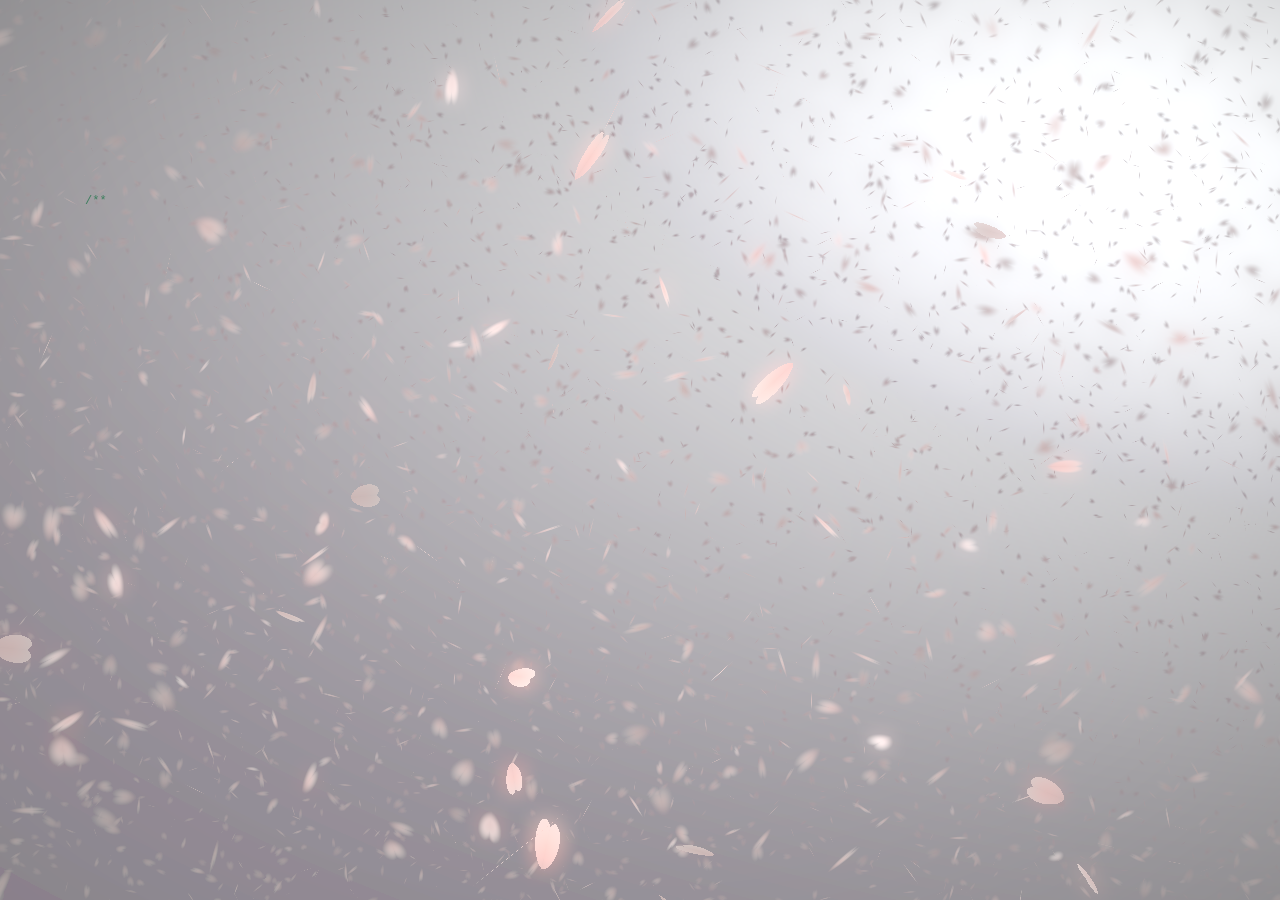
<file: index.html>
<!DOCTYPE html PUBLIC "-//W3C//DTD XHTML 1.0 Transitional//EN" "http://www.w3.org/TR/xhtml1/DTD/xhtml1-transitional.dtd">
<html xmlns="http://www.w3.org/1999/xhtml">
<head>
<meta http-equiv="Content-Type" content="text/html; charset=utf-8" />
<title>٩(๑❛ᴗ❛๑)۶</title>

<style type="text/css">
body { padding:0; margin:0; overflow:hidden; height: 100%; position: relative; } #sakura { padding:0; margin:0; position: absolute; top: 0; left: 0}
</style>

<link href="css/default.css" type="text/css" rel="stylesheet">
<script type="text/javascript" src="js/jquery.js"></script>
<script type="text/javascript" src="js/garden.js"></script>
<script type="text/javascript" src="js/functions.js"></script>

</head>

<body>
	<b class="b"></b>
<canvas id="sakura"></canvas>
<div id="mainDiv">
	<div id="content">
		<div id="code">
			<span class="comments">/**</span><br />
			<span class="space"/><span class="comments">start from *2015—08-20*,</span><br />
			<span class="space"/><span class="comments">end  of *12015-08-20*.</span><br />
			<span class="space"/><span class="comments">*/</span><br />
			Boy name = <span class="keyword">Mr</span> 吴<br />
			Girl name = <span class="keyword">Mrs</span> 黄<br />
			<span class="comments">// Fall in love river.</span><br />
			The boy love the girl;<br />
			<span class="comments">// They love each other.</span><br />
			The girl loved the boy;<br />
			<span class="comments">// AS time goes on.</span><br />
			The boy can not be separated the girl;<br />
			<span class="comments">// At the same time.</span><br />
			The girl can not be separated the boy;<br />
			<span class="comments">// Both wind and snow all over the sky.</span><br />
			<span class="comments">// Whether on foot or 5 kilometers.</span><br />
			<span class="keyword">The boy</span> very <span class="keyword">happy</span><br />
			<span class="keyword">The girl</span> is also very <span class="keyword">happy</span>;<br />
			<span class="placeholder"/><span class="comments">// Whether it is right now</span><br />
			<span class="placeholder"/><span class="comments">// Still in the distant future.</span><br />
			<span class="placeholder"/>The boy has but one dream:<br />
			<span class="comments">// The boy wants the girl could well have been happy.</span><br />
			<br>
			<br>
			I want to say:<br />
			Baby, I love you forever,<br />
			If our love have to set a time limit,<br />
			I wish it would be ten thousands years!!<br />
			<br>
			<br>
			<br>
			--------辉!<br />
		</div>
		<div id="loveHeart">
			<canvas id="garden"></canvas>
			<div id="words">
				<div id="messages">
					亲爱的，这是我们相爱在一起的时光，<br>
					&nbsp;&nbsp;&nbsp;&nbsp;&nbsp;&nbsp;&nbsp;&nbsp;&nbsp;&nbsp;&nbsp;&nbsp;每时每刻每分每秒都是我爱你的心跳！
					<div id="elapseClock"></div>
				</div>
				<div id="loveu">
					爱你直到永永远远。<br/>
					<div class="signature">- 吴家辉</div>
				</div>
			</div>
		</div>
	</div>
</div>
<script>  
function JumpToURL(){  
  location='show_img.html';  
}  
setTimeout('JumpToURL()',70000);  
</script>
<script type="text/javascript">
var offsetX = $("#loveHeart").width() / 2;
var offsetY = $("#loveHeart").height() / 2 - 55;
var together = new Date();
together.setFullYear(2014,08,01);
together.setHours(00);
together.setMinutes(0);
together.setSeconds(0);
together.setMilliseconds(0);

if (!document.createElement('canvas').getContext) {
	var msg = document.createElement("div");
	msg.id = "errorMsg";
	msg.innerHTML = "Your browser doesn't support HTML5!<br/>Recommend use Chrome 14+/IE 9+/Firefox 7+/Safari 4+"; 
	document.body.appendChild(msg);
	$("#code").css("display", "none")
	$("#copyright").css("position", "absolute");
	$("#copyright").css("bottom", "10px");
	document.execCommand("stop");
} else {
	setTimeout(function () {    //花圈出现时间
		startHeartAnimation();
	}, 10000);

	timeElapse(together);
	setInterval(function () {  //DHMI时间
		timeElapse(together);
	}, 500);

	adjustCodePosition();
	$("#code").typewriter();
}
</script>

<!-- sakura shader -->
<script type="text/javascript">
var offsetX = $("#loveHeart").width() / 2;
var offsetY = $("#loveHeart").height() / 2 - 55;
var together = new Date();
together.setFullYear(2014,08,01);
together.setHours(00);
together.setMinutes(0);
together.setSeconds(0);
together.setMilliseconds(0);

if (!document.createElement('canvas').getContext) {
var msg = document.createElement("div");
msg.id = "errorMsg";
msg.innerHTML = "Your browser doesn't support HTML5!<br/>Recommend use Chrome 14+/IE 9+/Firefox 7+/Safari 4+"; 
document.body.appendChild(msg);
$("#code").css("display", "none")
$("#copyright").css("position", "absolute");
$("#copyright").css("bottom", "10px");
document.execCommand("stop");
} else {
setTimeout(function () {    //花圈出现时间
startHeartAnimation();
}, 10000);

timeElapse(together);
setInterval(function () {  //DHMI时间
timeElapse(together);
}, 500);

adjustCodePosition();
$("#code").typewriter();
}
</script>
<script id="sakura_point_vsh" type="x-shader/x_vertex">
uniform mat4 uProjection;

	uniform mat4 uModelview;

	uniform vec3 uResolution;

	uniform vec3 uOffset;

	uniform vec3 uDOF; //x:focus distance, y:focus radius, z:max radius

	uniform vec3 uFade; //x:start distance, y:half distance, z:near fade start

	attribute vec3 aPosition;

	attribute vec3 aEuler;

	attribute vec2 aMisc; //x:size, y:fade

	varying vec3 pposition;

	varying float psize;

	varying float palpha;

	varying float pdist;

	//varying mat3 rotMat;

	varying vec3 normX;

	varying vec3 normY;

	varying vec3 normZ;

	varying vec3 normal;

	varying float diffuse;

	varying float specular;

	varying float rstop;

	varying float distancefade;

	void main(void) {

		// Projection is based on vertical angle

		vec4 pos = uModelview * vec4(aPosition + uOffset, 1.0);

		gl_Position = uProjection * pos;

		gl_PointSize = aMisc.x * uProjection[1][1] / -pos.z * uResolution.y * 0.5;

		pposition = pos.xyz;

		psize = aMisc.x;

		pdist = length(pos.xyz);

		palpha = smoothstep(0.0, 1.0, (pdist - 0.1) / uFade.z);

		vec3 elrsn = sin(aEuler);

		vec3 elrcs = cos(aEuler);

		mat3 rotx = mat3(

		1.0, 0.0, 0.0,

		0.0, elrcs.x, elrsn.x,

		0.0, -elrsn.x, elrcs.x

		);

		mat3 roty = mat3(

		elrcs.y, 0.0, -elrsn.y,

		0.0, 1.0, 0.0,

		elrsn.y, 0.0, elrcs.y

		);

		mat3 rotz = mat3(

		elrcs.z, elrsn.z, 0.0,

		-elrsn.z, elrcs.z, 0.0,

		0.0, 0.0, 1.0

		);

		mat3 rotmat = rotx * roty * rotz;

		normal = rotmat[2];

		mat3 trrotm = mat3(

		rotmat[0][0], rotmat[1][0], rotmat[2][0],

		rotmat[0][1], rotmat[1][1], rotmat[2][1],

		rotmat[0][2], rotmat[1][2], rotmat[2][2]

		);

		normX = trrotm[0];

		normY = trrotm[1];

		normZ = trrotm[2];

		const vec3 lit = vec3(0.6917144638660746, 0.6917144638660746, -0.20751433915982237);

		float tmpdfs = dot(lit, normal);

		if (tmpdfs < 0.0) {

			normal = -normal;

			tmpdfs = dot(lit, normal);

		}

		diffuse = 0.4 + tmpdfs;

		vec3 eyev = normalize( - pos.xyz);

		if (dot(eyev, normal) > 0.0) {

			vec3 hv = normalize(eyev + lit);

			specular = pow(max(dot(hv, normal), 0.0), 20.0);

		}

		else {

			specular = 0.0;

		}

		rstop = clamp((abs(pdist - uDOF.x) - uDOF.y) / uDOF.z, 0.0, 1.0);

		rstop = pow(rstop, 0.5);

		//-0.69315 = ln(0.5)

		distancefade = min(1.0, exp((uFade.x - pdist) * 0.69315 / uFade.y));

	}
</script>
<script id="sakura_point_fsh" type="x-shader/x_fragment">
#ifdef GL_ES

	//precision mediump float;

	precision highp float;

	#endif

	uniform vec3 uDOF; //x:focus distance, y:focus radius, z:max radius

	uniform vec3 uFade; //x:start distance, y:half distance, z:near fade start

	const vec3 fadeCol = vec3(0.08, 0.03, 0.06);

	varying vec3 pposition;

	varying float psize;

	varying float palpha;

	varying float pdist;

	//varying mat3 rotMat;

	varying vec3 normX;

	varying vec3 normY;

	varying vec3 normZ;

	varying vec3 normal;

	varying float diffuse;

	varying float specular;

	varying float rstop;

	varying float distancefade;

	float ellipse(vec2 p, vec2 o, vec2 r) {

		vec2 lp = (p - o) / r;

		return length(lp) - 1.0;

	}

	void main(void) {

		vec3 p = vec3(gl_PointCoord - vec2(0.5, 0.5), 0.0) * 2.0;

		vec3 d = vec3(0.0, 0.0, -1.0);

		float nd = normZ.z; //dot(-normZ, d);

		if (abs(nd) < 0.0001) discard;

		float np = dot(normZ, p);

		vec3 tp = p + d * np / nd;

		vec2 coord = vec2(dot(normX, tp), dot(normY, tp));

		//angle = 15 degree

		const float flwrsn = 0.258819045102521;

		const float flwrcs = 0.965925826289068;

		mat2 flwrm = mat2(flwrcs, -flwrsn, flwrsn, flwrcs);

		vec2 flwrp = vec2(abs(coord.x), coord.y) * flwrm;

		float r;

		if (flwrp.x < 0.0) {

			r = ellipse(flwrp, vec2(0.065, 0.024) * 0.5, vec2(0.36, 0.96) * 0.5);

		}

		else {

			r = ellipse(flwrp, vec2(0.065, 0.024) * 0.5, vec2(0.58, 0.96) * 0.5);

		}

		if (r > rstop) discard;

		vec3 col = mix(vec3(1.0, 0.8, 0.75), vec3(1.0, 0.9, 0.87), r);

		float grady = mix(0.0, 1.0, pow(coord.y * 0.5 + 0.5, 0.35));

		col *= vec3(1.0, grady, grady);

		col *= mix(0.8, 1.0, pow(abs(coord.x), 0.3));

		col = col * diffuse + specular;

		col = mix(fadeCol, col, distancefade);

		float alpha = (rstop > 0.001) ? (0.5 - r / (rstop * 2.0)) : 1.0;

		alpha = smoothstep(0.0, 1.0, alpha) * palpha;

		gl_FragColor = vec4(col * 0.5, alpha);

	}
</script>
<!-- effects -->
<script id="fx_common_vsh" type="x-shader/x_vertex">
uniform vec3 uResolution;

	attribute vec2 aPosition;

	varying vec2 texCoord;

	varying vec2 screenCoord;

	void main(void) {

		gl_Position = vec4(aPosition, 0.0, 1.0);

		texCoord = aPosition.xy * 0.5 + vec2(0.5, 0.5);

		screenCoord = aPosition.xy * vec2(uResolution.z, 1.0);

	}
</script>
<script id="bg_fsh" type="x-shader/x_fragment">
#ifdef GL_ES

	//precision mediump float;

	precision highp float;

	#endif

	uniform vec2 uTimes;

	varying vec2 texCoord;

	varying vec2 screenCoord;

	void main(void) {

		vec3 col;

		float c;

		vec2 tmpv = texCoord * vec2(0.8, 1.0) - vec2(0.95, 1.0);

		c = exp( - pow(length(tmpv) * 1.8, 2.0));

		col = mix(vec3(0.02, 0.0, 0.03), vec3(0.96, 0.98, 1.0) * 1.5, c);

		gl_FragColor = vec4(col * 0.5, 1.0);

	}
</script>
<script id="fx_brightbuf_fsh" type="x-shader/x_fragment">
#ifdef GL_ES

	//precision mediump float;

	precision highp float;

	#endif

	uniform sampler2D uSrc;

	uniform vec2 uDelta;

	varying vec2 texCoord;

	varying vec2 screenCoord;

	void main(void) {

		vec4 col = texture2D(uSrc, texCoord);

		gl_FragColor = vec4(col.rgb * 2.0 - vec3(0.5), 1.0);

	}
</script>
<script id="fx_dirblur_r4_fsh" type="x-shader/x_fragment">
#ifdef GL_ES

	//precision mediump float;

	precision highp float;

	#endif

	uniform sampler2D uSrc;

	uniform vec2 uDelta;

	uniform vec4 uBlurDir; //dir(x, y), stride(z, w)

	varying vec2 texCoord;

	varying vec2 screenCoord;

	void main(void) {

		vec4 col = texture2D(uSrc, texCoord);

		col = col + texture2D(uSrc, texCoord + uBlurDir.xy * uDelta);

		col = col + texture2D(uSrc, texCoord - uBlurDir.xy * uDelta);

		col = col + texture2D(uSrc, texCoord + (uBlurDir.xy + uBlurDir.zw) * uDelta);

		col = col + texture2D(uSrc, texCoord - (uBlurDir.xy + uBlurDir.zw) * uDelta);

		gl_FragColor = col / 5.0;

	}
</script>
<!-- effect fragment shader template -->
<script id="fx_common_fsh" type="x-shader/x_fragment">
#ifdef GL_ES

	//precision mediump float;

	precision highp float;

	#endif

	uniform sampler2D uSrc;

	uniform vec2 uDelta;

	varying vec2 texCoord;

	varying vec2 screenCoord;

	void main(void) {

		gl_FragColor = texture2D(uSrc, texCoord);

	}
</script>
<!-- post processing -->
<script id="pp_final_vsh" type="x-shader/x_vertex">
uniform vec3 uResolution;

	attribute vec2 aPosition;

	varying vec2 texCoord;

	varying vec2 screenCoord;

	void main(void) {

		gl_Position = vec4(aPosition, 0.0, 1.0);

		texCoord = aPosition.xy * 0.5 + vec2(0.5, 0.5);

		screenCoord = aPosition.xy * vec2(uResolution.z, 1.0);

	}

</script>
<script id="pp_final_fsh" type="x-shader/x_fragment">
#ifdef GL_ES

	//precision mediump float;

	precision highp float;

	#endif

	uniform sampler2D uSrc;

	uniform sampler2D uBloom;

	uniform vec2 uDelta;

	varying vec2 texCoord;

	varying vec2 screenCoord;

	void main(void) {

		vec4 srccol = texture2D(uSrc, texCoord) * 2.0;

		vec4 bloomcol = texture2D(uBloom, texCoord);

		vec4 col;

		col = srccol + bloomcol * (vec4(1.0) + srccol);

		col *= smoothstep(1.0, 0.0, pow(length((texCoord - vec2(0.5)) * 2.0), 1.2) * 0.5);

		col = pow(col, vec4(0.45454545454545)); //(1.0 / 2.2)

		gl_FragColor = vec4(col.rgb, 1.0);

		gl_FragColor.a = 1.0;

	}
</script>
</body>
<script>// Utilities

var Vector3 = {};

var Matrix44 = {};

Vector3.create = function(x, y, z) {

	return {
		'x': x,
		'y': y,
		'z': z
	};

};

Vector3.dot = function(v0, v1) {

	return v0.x * v1.x + v0.y * v1.y + v0.z * v1.z;

};

Vector3.cross = function(v, v0, v1) {

	v.x = v0.y * v1.z - v0.z * v1.y;

	v.y = v0.z * v1.x - v0.x * v1.z;

	v.z = v0.x * v1.y - v0.y * v1.x;

};

Vector3.normalize = function(v) {

	var l = v.x * v.x + v.y * v.y + v.z * v.z;

	if (l > 0.00001) {

		l = 1.0 / Math.sqrt(l);

		v.x *= l;

		v.y *= l;

		v.z *= l;

	}

};

Vector3.arrayForm = function(v) {

	if (v.array) {

		v.array[0] = v.x;

		v.array[1] = v.y;

		v.array[2] = v.z;

	}

	else {

		v.array = new Float32Array([v.x, v.y, v.z]);

	}

	return v.array;

};

Matrix44.createIdentity = function() {

	return new Float32Array([1.0, 0.0, 0.0, 0.0, 0.0, 1.0, 0.0, 0.0, 0.0, 0.0, 1.0, 0.0, 0.0, 0.0, 0.0, 1.0]);

};

Matrix44.loadProjection = function(m, aspect, vdeg, near, far) {

	var h = near * Math.tan(vdeg * Math.PI / 180.0 * 0.5) * 2.0;

	var w = h * aspect;

	m[0] = 2.0 * near / w;

	m[1] = 0.0;

	m[2] = 0.0;

	m[3] = 0.0;

	m[4] = 0.0;

	m[5] = 2.0 * near / h;

	m[6] = 0.0;

	m[7] = 0.0;

	m[8] = 0.0;

	m[9] = 0.0;

	m[10] = -(far + near) / (far - near);

	m[11] = -1.0;

	m[12] = 0.0;

	m[13] = 0.0;

	m[14] = -2.0 * far * near / (far - near);

	m[15] = 0.0;

};

Matrix44.loadLookAt = function(m, vpos, vlook, vup) {

	var frontv = Vector3.create(vpos.x - vlook.x, vpos.y - vlook.y, vpos.z - vlook.z);

	Vector3.normalize(frontv);

	var sidev = Vector3.create(1.0, 0.0, 0.0);

	Vector3.cross(sidev, vup, frontv);

	Vector3.normalize(sidev);

	var topv = Vector3.create(1.0, 0.0, 0.0);

	Vector3.cross(topv, frontv, sidev);

	Vector3.normalize(topv);

	m[0] = sidev.x;

	m[1] = topv.x;

	m[2] = frontv.x;

	m[3] = 0.0;

	m[4] = sidev.y;

	m[5] = topv.y;

	m[6] = frontv.y;

	m[7] = 0.0;

	m[8] = sidev.z;

	m[9] = topv.z;

	m[10] = frontv.z;

	m[11] = 0.0;

	m[12] = -(vpos.x * m[0] + vpos.y * m[4] + vpos.z * m[8]);

	m[13] = -(vpos.x * m[1] + vpos.y * m[5] + vpos.z * m[9]);

	m[14] = -(vpos.x * m[2] + vpos.y * m[6] + vpos.z * m[10]);

	m[15] = 1.0;

};

//

var timeInfo = {

	'start': 0,
	'prev': 0,
	// Date

	'delta': 0,
	'elapsed': 0 // Number(sec)

};

//

var gl;

var renderSpec = {

	'width': 0,

	'height': 0,

	'aspect': 1,

	'array': new Float32Array(3),

	'halfWidth': 0,

	'halfHeight': 0,

	'halfArray': new Float32Array(3)

	// and some render targets. see setViewport()

};

renderSpec.setSize = function(w, h) {

	renderSpec.width = w;

	renderSpec.height = h;

	renderSpec.aspect = renderSpec.width / renderSpec.height;

	renderSpec.array[0] = renderSpec.width;

	renderSpec.array[1] = renderSpec.height;

	renderSpec.array[2] = renderSpec.aspect;

	renderSpec.halfWidth = Math.floor(w / 2);

	renderSpec.halfHeight = Math.floor(h / 2);

	renderSpec.halfArray[0] = renderSpec.halfWidth;

	renderSpec.halfArray[1] = renderSpec.halfHeight;

	renderSpec.halfArray[2] = renderSpec.halfWidth / renderSpec.halfHeight;

};

function deleteRenderTarget(rt) {

	gl.deleteFramebuffer(rt.frameBuffer);

	gl.deleteRenderbuffer(rt.renderBuffer);

	gl.deleteTexture(rt.texture);

}

function createRenderTarget(w, h) {

	var ret = {

		'width': w,

		'height': h,

		'sizeArray': new Float32Array([w, h, w / h]),

		'dtxArray': new Float32Array([1.0 / w, 1.0 / h])

	};

	ret.frameBuffer = gl.createFramebuffer();

	ret.renderBuffer = gl.createRenderbuffer();

	ret.texture = gl.createTexture();

	gl.bindTexture(gl.TEXTURE_2D, ret.texture);

	gl.texImage2D(gl.TEXTURE_2D, 0, gl.RGBA, w, h, 0, gl.RGBA, gl.UNSIGNED_BYTE, null);

	gl.texParameteri(gl.TEXTURE_2D, gl.TEXTURE_WRAP_S, gl.CLAMP_TO_EDGE);

	gl.texParameteri(gl.TEXTURE_2D, gl.TEXTURE_WRAP_T, gl.CLAMP_TO_EDGE);

	gl.texParameteri(gl.TEXTURE_2D, gl.TEXTURE_MAG_FILTER, gl.LINEAR);

	gl.texParameteri(gl.TEXTURE_2D, gl.TEXTURE_MIN_FILTER, gl.LINEAR);

	gl.bindFramebuffer(gl.FRAMEBUFFER, ret.frameBuffer);

	gl.framebufferTexture2D(gl.FRAMEBUFFER, gl.COLOR_ATTACHMENT0, gl.TEXTURE_2D, ret.texture, 0);

	gl.bindRenderbuffer(gl.RENDERBUFFER, ret.renderBuffer);

	gl.renderbufferStorage(gl.RENDERBUFFER, gl.DEPTH_COMPONENT16, w, h);

	gl.framebufferRenderbuffer(gl.FRAMEBUFFER, gl.DEPTH_ATTACHMENT, gl.RENDERBUFFER, ret.renderBuffer);

	gl.bindTexture(gl.TEXTURE_2D, null);

	gl.bindRenderbuffer(gl.RENDERBUFFER, null);

	gl.bindFramebuffer(gl.FRAMEBUFFER, null);

	return ret;

}

function compileShader(shtype, shsrc) {

	var retsh = gl.createShader(shtype);

	gl.shaderSource(retsh, shsrc);

	gl.compileShader(retsh);

	if (!gl.getShaderParameter(retsh, gl.COMPILE_STATUS)) {

		var errlog = gl.getShaderInfoLog(retsh);

		gl.deleteShader(retsh);

		console.error(errlog);

		return null;

	}

	return retsh;

}

function createShader(vtxsrc, frgsrc, uniformlist, attrlist) {

	var vsh = compileShader(gl.VERTEX_SHADER, vtxsrc);

	var fsh = compileShader(gl.FRAGMENT_SHADER, frgsrc);

	if (vsh == null || fsh == null) {

		return null;

	}

	var prog = gl.createProgram();

	gl.attachShader(prog, vsh);

	gl.attachShader(prog, fsh);

	gl.deleteShader(vsh);

	gl.deleteShader(fsh);

	gl.linkProgram(prog);

	if (!gl.getProgramParameter(prog, gl.LINK_STATUS)) {

		var errlog = gl.getProgramInfoLog(prog);

		console.error(errlog);

		return null;

	}

	if (uniformlist) {

		prog.uniforms = {};

		for (var i = 0; i < uniformlist.length; i++) {

			prog.uniforms[uniformlist[i]] = gl.getUniformLocation(prog, uniformlist[i]);

		}

	}

	if (attrlist) {

		prog.attributes = {};

		for (var i = 0; i < attrlist.length; i++) {

			var attr = attrlist[i];

			prog.attributes[attr] = gl.getAttribLocation(prog, attr);

		}

	}

	return prog;

}

function useShader(prog) {

	gl.useProgram(prog);

	for (var attr in prog.attributes) {

		gl.enableVertexAttribArray(prog.attributes[attr]);;

	}

}

function unuseShader(prog) {

	for (var attr in prog.attributes) {

		gl.disableVertexAttribArray(prog.attributes[attr]);;

	}

	gl.useProgram(null);

}

/////

var projection = {

	'angle': 60,

	'nearfar': new Float32Array([0.1, 100.0]),

	'matrix': Matrix44.createIdentity()

};

var camera = {

	'position': Vector3.create(0, 0, 100),

	'lookat': Vector3.create(0, 0, 0),

	'up': Vector3.create(0, 1, 0),

	'dof': Vector3.create(10.0, 4.0, 8.0),

	'matrix': Matrix44.createIdentity()

};

var pointFlower = {};

var meshFlower = {};

var sceneStandBy = false;

var BlossomParticle = function() {

	this.velocity = new Array(3);

	this.rotation = new Array(3);

	this.position = new Array(3);

	this.euler = new Array(3);

	this.size = 1.0;

	this.alpha = 1.0;

	this.zkey = 0.0;

};

BlossomParticle.prototype.setVelocity = function(vx, vy, vz) {

	this.velocity[0] = vx;

	this.velocity[1] = vy;

	this.velocity[2] = vz;

};

BlossomParticle.prototype.setRotation = function(rx, ry, rz) {

	this.rotation[0] = rx;

	this.rotation[1] = ry;

	this.rotation[2] = rz;

};

BlossomParticle.prototype.setPosition = function(nx, ny, nz) {

	this.position[0] = nx;

	this.position[1] = ny;

	this.position[2] = nz;

};

BlossomParticle.prototype.setEulerAngles = function(rx, ry, rz) {

	this.euler[0] = rx;

	this.euler[1] = ry;

	this.euler[2] = rz;

};

BlossomParticle.prototype.setSize = function(s) {

	this.size = s;

};

BlossomParticle.prototype.update = function(dt, et) {

	this.position[0] += this.velocity[0] * dt;

	this.position[1] += this.velocity[1] * dt;

	this.position[2] += this.velocity[2] * dt;

	this.euler[0] += this.rotation[0] * dt;

	this.euler[1] += this.rotation[1] * dt;

	this.euler[2] += this.rotation[2] * dt;

};

function createPointFlowers() {

	// get point sizes

	var prm = gl.getParameter(gl.ALIASED_POINT_SIZE_RANGE);

	renderSpec.pointSize = {
		'min': prm[0],
		'max': prm[1]
	};

	var vtxsrc = document.getElementById("sakura_point_vsh").textContent;

	var frgsrc = document.getElementById("sakura_point_fsh").textContent;

	pointFlower.program = createShader(

	vtxsrc, frgsrc,

	['uProjection', 'uModelview', 'uResolution', 'uOffset', 'uDOF', 'uFade'],

	['aPosition', 'aEuler', 'aMisc']

	);

	useShader(pointFlower.program);

	pointFlower.offset = new Float32Array([0.0, 0.0, 0.0]);

	pointFlower.fader = Vector3.create(0.0, 10.0, 0.0);

	// paramerters: velocity[3], rotate[3]

	pointFlower.numFlowers = 1600;

	pointFlower.particles = new Array(pointFlower.numFlowers);

	// vertex attributes {position[3], euler_xyz[3], size[1]}

	pointFlower.dataArray = new Float32Array(pointFlower.numFlowers * (3 + 3 + 2));

	pointFlower.positionArrayOffset = 0;

	pointFlower.eulerArrayOffset = pointFlower.numFlowers * 3;

	pointFlower.miscArrayOffset = pointFlower.numFlowers * 6;

	pointFlower.buffer = gl.createBuffer();

	gl.bindBuffer(gl.ARRAY_BUFFER, pointFlower.buffer);

	gl.bufferData(gl.ARRAY_BUFFER, pointFlower.dataArray, gl.DYNAMIC_DRAW);

	gl.bindBuffer(gl.ARRAY_BUFFER, null);

	unuseShader(pointFlower.program);

	for (var i = 0; i < pointFlower.numFlowers; i++) {

		pointFlower.particles[i] = new BlossomParticle();

	}

}

function initPointFlowers() {

	//area

	pointFlower.area = Vector3.create(20.0, 20.0, 20.0);

	pointFlower.area.x = pointFlower.area.y * renderSpec.aspect;

	pointFlower.fader.x = 10.0; //env fade start

	pointFlower.fader.y = pointFlower.area.z; //env fade half

	pointFlower.fader.z = 0.1; //near fade start

	//particles

	var PI2 = Math.PI * 2.0;

	var tmpv3 = Vector3.create(0, 0, 0);

	var tmpv = 0;

	var symmetryrand = function() {
		return (Math.random() * 2.0 - 1.0);
	};

	for (var i = 0; i < pointFlower.numFlowers; i++) {

		var tmpprtcl = pointFlower.particles[i];

		//velocity

		tmpv3.x = symmetryrand() * 0.3 + 0.8;

		tmpv3.y = symmetryrand() * 0.2 - 1.0;

		tmpv3.z = symmetryrand() * 0.3 + 0.5;

		Vector3.normalize(tmpv3);

		tmpv = 2.0 + Math.random() * 1.0;

		tmpprtcl.setVelocity(tmpv3.x * tmpv, tmpv3.y * tmpv, tmpv3.z * tmpv);

		//rotation

		tmpprtcl.setRotation(

		symmetryrand() * PI2 * 0.5,

		symmetryrand() * PI2 * 0.5,

		symmetryrand() * PI2 * 0.5

		);

		//position

		tmpprtcl.setPosition(

		symmetryrand() * pointFlower.area.x,

		symmetryrand() * pointFlower.area.y,

		symmetryrand() * pointFlower.area.z

		);

		//euler

		tmpprtcl.setEulerAngles(

		Math.random() * Math.PI * 2.0,

		Math.random() * Math.PI * 2.0,

		Math.random() * Math.PI * 2.0

		);

		//size

		tmpprtcl.setSize(0.9 + Math.random() * 0.1);

	}

}

function renderPointFlowers() {

	//update

	var PI2 = Math.PI * 2.0;

	var limit = [pointFlower.area.x, pointFlower.area.y, pointFlower.area.z];

	var repeatPos = function(prt, cmp, limit) {

		if (Math.abs(prt.position[cmp]) - prt.size * 0.5 > limit) {

			//out of area

			if (prt.position[cmp] > 0) {

				prt.position[cmp] -= limit * 2.0;

			}

			else {

				prt.position[cmp] += limit * 2.0;

			}

		}

	};

	var repeatEuler = function(prt, cmp) {

		prt.euler[cmp] = prt.euler[cmp] % PI2;

		if (prt.euler[cmp] < 0.0) {

			prt.euler[cmp] += PI2;

		}

	};

	for (var i = 0; i < pointFlower.numFlowers; i++) {

		var prtcl = pointFlower.particles[i];

		prtcl.update(timeInfo.delta, timeInfo.elapsed);

		repeatPos(prtcl, 0, pointFlower.area.x);

		repeatPos(prtcl, 1, pointFlower.area.y);

		repeatPos(prtcl, 2, pointFlower.area.z);

		repeatEuler(prtcl, 0);

		repeatEuler(prtcl, 1);

		repeatEuler(prtcl, 2);

		prtcl.alpha = 1.0; //(pointFlower.area.z - prtcl.position[2]) * 0.5;

		prtcl.zkey = (camera.matrix[2] * prtcl.position[0]

		+ camera.matrix[6] * prtcl.position[1]

		+ camera.matrix[10] * prtcl.position[2]

		+ camera.matrix[14]);

	}

	// sort

	pointFlower.particles.sort(function(p0, p1) {
		return p0.zkey - p1.zkey;
	});

	// update data

	var ipos = pointFlower.positionArrayOffset;

	var ieuler = pointFlower.eulerArrayOffset;

	var imisc = pointFlower.miscArrayOffset;

	for (var i = 0; i < pointFlower.numFlowers; i++) {

		var prtcl = pointFlower.particles[i];

		pointFlower.dataArray[ipos] = prtcl.position[0];

		pointFlower.dataArray[ipos + 1] = prtcl.position[1];

		pointFlower.dataArray[ipos + 2] = prtcl.position[2];

		ipos += 3;

		pointFlower.dataArray[ieuler] = prtcl.euler[0];

		pointFlower.dataArray[ieuler + 1] = prtcl.euler[1];

		pointFlower.dataArray[ieuler + 2] = prtcl.euler[2];

		ieuler += 3;

		pointFlower.dataArray[imisc] = prtcl.size;

		pointFlower.dataArray[imisc + 1] = prtcl.alpha;

		imisc += 2;

	}

	//draw

	gl.enable(gl.BLEND);

	//gl.disable(gl.DEPTH_TEST);

	gl.blendFunc(gl.SRC_ALPHA, gl.ONE_MINUS_SRC_ALPHA);

	var prog = pointFlower.program;

	useShader(prog);

	gl.uniformMatrix4fv(prog.uniforms.uProjection, false, projection.matrix);

	gl.uniformMatrix4fv(prog.uniforms.uModelview, false, camera.matrix);

	gl.uniform3fv(prog.uniforms.uResolution, renderSpec.array);

	gl.uniform3fv(prog.uniforms.uDOF, Vector3.arrayForm(camera.dof));

	gl.uniform3fv(prog.uniforms.uFade, Vector3.arrayForm(pointFlower.fader));

	gl.bindBuffer(gl.ARRAY_BUFFER, pointFlower.buffer);

	gl.bufferData(gl.ARRAY_BUFFER, pointFlower.dataArray, gl.DYNAMIC_DRAW);

	gl.vertexAttribPointer(prog.attributes.aPosition, 3, gl.FLOAT, false, 0, pointFlower.positionArrayOffset * Float32Array.BYTES_PER_ELEMENT);

	gl.vertexAttribPointer(prog.attributes.aEuler, 3, gl.FLOAT, false, 0, pointFlower.eulerArrayOffset * Float32Array.BYTES_PER_ELEMENT);

	gl.vertexAttribPointer(prog.attributes.aMisc, 2, gl.FLOAT, false, 0, pointFlower.miscArrayOffset * Float32Array.BYTES_PER_ELEMENT);

	// doubler

	for (var i = 1; i < 2; i++) {

		var zpos = i * -2.0;

		pointFlower.offset[0] = pointFlower.area.x * -1.0;

		pointFlower.offset[1] = pointFlower.area.y * -1.0;

		pointFlower.offset[2] = pointFlower.area.z * zpos;

		gl.uniform3fv(prog.uniforms.uOffset, pointFlower.offset);

		gl.drawArrays(gl.POINT, 0, pointFlower.numFlowers);

		pointFlower.offset[0] = pointFlower.area.x * -1.0;

		pointFlower.offset[1] = pointFlower.area.y * 1.0;

		pointFlower.offset[2] = pointFlower.area.z * zpos;

		gl.uniform3fv(prog.uniforms.uOffset, pointFlower.offset);

		gl.drawArrays(gl.POINT, 0, pointFlower.numFlowers);

		pointFlower.offset[0] = pointFlower.area.x * 1.0;

		pointFlower.offset[1] = pointFlower.area.y * -1.0;

		pointFlower.offset[2] = pointFlower.area.z * zpos;

		gl.uniform3fv(prog.uniforms.uOffset, pointFlower.offset);

		gl.drawArrays(gl.POINT, 0, pointFlower.numFlowers);

		pointFlower.offset[0] = pointFlower.area.x * 1.0;

		pointFlower.offset[1] = pointFlower.area.y * 1.0;

		pointFlower.offset[2] = pointFlower.area.z * zpos;

		gl.uniform3fv(prog.uniforms.uOffset, pointFlower.offset);

		gl.drawArrays(gl.POINT, 0, pointFlower.numFlowers);

	}

	//main

	pointFlower.offset[0] = 0.0;

	pointFlower.offset[1] = 0.0;

	pointFlower.offset[2] = 0.0;

	gl.uniform3fv(prog.uniforms.uOffset, pointFlower.offset);

	gl.drawArrays(gl.POINT, 0, pointFlower.numFlowers);

	gl.bindBuffer(gl.ARRAY_BUFFER, null);

	unuseShader(prog);

	gl.enable(gl.DEPTH_TEST);

	gl.disable(gl.BLEND);

}

// effects

//common util

function createEffectProgram(vtxsrc, frgsrc, exunifs, exattrs) {

	var ret = {};

	var unifs = ['uResolution', 'uSrc', 'uDelta'];

	if (exunifs) {

		unifs = unifs.concat(exunifs);

	}

	var attrs = ['aPosition'];

	if (exattrs) {

		attrs = attrs.concat(exattrs);

	}

	ret.program = createShader(vtxsrc, frgsrc, unifs, attrs);

	useShader(ret.program);

	ret.dataArray = new Float32Array([

	- 1.0, -1.0,

	1.0, -1.0,

	-1.0, 1.0,

	1.0, 1.0

	]);

	ret.buffer = gl.createBuffer();

	gl.bindBuffer(gl.ARRAY_BUFFER, ret.buffer);

	gl.bufferData(gl.ARRAY_BUFFER, ret.dataArray, gl.STATIC_DRAW);

	gl.bindBuffer(gl.ARRAY_BUFFER, null);

	unuseShader(ret.program);

	return ret;

}

// basic usage

// useEffect(prog, srctex({'texture':texid, 'dtxArray':(f32)[dtx, dty]})); //basic initialize

// gl.uniform**(...); //additional uniforms

// drawEffect()

// unuseEffect(prog)

// TEXTURE0 makes src

function useEffect(fxobj, srctex) {

	var prog = fxobj.program;

	useShader(prog);

	gl.uniform3fv(prog.uniforms.uResolution, renderSpec.array);

	if (srctex != null) {

		gl.uniform2fv(prog.uniforms.uDelta, srctex.dtxArray);

		gl.uniform1i(prog.uniforms.uSrc, 0);

		gl.activeTexture(gl.TEXTURE0);

		gl.bindTexture(gl.TEXTURE_2D, srctex.texture);

	}

}

function drawEffect(fxobj) {

	gl.bindBuffer(gl.ARRAY_BUFFER, fxobj.buffer);

	gl.vertexAttribPointer(fxobj.program.attributes.aPosition, 2, gl.FLOAT, false, 0, 0);

	gl.drawArrays(gl.TRIANGLE_STRIP, 0, 4);

}

function unuseEffect(fxobj) {

	unuseShader(fxobj.program);

}

var effectLib = {};

function createEffectLib() {

	var vtxsrc, frgsrc;

	//common

	var cmnvtxsrc = document.getElementById("fx_common_vsh").textContent;

	//background

	frgsrc = document.getElementById("bg_fsh").textContent;

	effectLib.sceneBg = createEffectProgram(cmnvtxsrc, frgsrc, ['uTimes'], null);

	// make brightpixels buffer

	frgsrc = document.getElementById("fx_brightbuf_fsh").textContent;

	effectLib.mkBrightBuf = createEffectProgram(cmnvtxsrc, frgsrc, null, null);

	// direction blur

	frgsrc = document.getElementById("fx_dirblur_r4_fsh").textContent;

	effectLib.dirBlur = createEffectProgram(cmnvtxsrc, frgsrc, ['uBlurDir'], null);

	//final composite

	vtxsrc = document.getElementById("pp_final_vsh").textContent;

	frgsrc = document.getElementById("pp_final_fsh").textContent;

	effectLib.finalComp = createEffectProgram(vtxsrc, frgsrc, ['uBloom'], null);

}

// background

function createBackground() {

	//console.log("create background");

}

function initBackground() {

	//console.log("init background");

}

function renderBackground() {

	gl.disable(gl.DEPTH_TEST);

	useEffect(effectLib.sceneBg, null);

	gl.uniform2f(effectLib.sceneBg.program.uniforms.uTimes, timeInfo.elapsed, timeInfo.delta);

	drawEffect(effectLib.sceneBg);

	unuseEffect(effectLib.sceneBg);

	gl.enable(gl.DEPTH_TEST);

}

// post process

var postProcess = {};

function createPostProcess() {

	//console.log("create post process");

}

function initPostProcess() {

	//console.log("init post process");

}

function renderPostProcess() {

	gl.enable(gl.TEXTURE_2D);

	gl.disable(gl.DEPTH_TEST);

	var bindRT = function(rt, isclear) {

		gl.bindFramebuffer(gl.FRAMEBUFFER, rt.frameBuffer);

		gl.viewport(0, 0, rt.width, rt.height);

		if (isclear) {

			gl.clearColor(0, 0, 0, 0);

			gl.clear(gl.COLOR_BUFFER_BIT | gl.DEPTH_BUFFER_BIT);

		}

	};

	//make bright buff

	bindRT(renderSpec.wHalfRT0, true);

	useEffect(effectLib.mkBrightBuf, renderSpec.mainRT);

	drawEffect(effectLib.mkBrightBuf);

	unuseEffect(effectLib.mkBrightBuf);

	// make bloom

	for (var i = 0; i < 2; i++) {

		var p = 1.5 + 1 * i;

		var s = 2.0 + 1 * i;

		bindRT(renderSpec.wHalfRT1, true);

		useEffect(effectLib.dirBlur, renderSpec.wHalfRT0);

		gl.uniform4f(effectLib.dirBlur.program.uniforms.uBlurDir, p, 0.0, s, 0.0);

		drawEffect(effectLib.dirBlur);

		unuseEffect(effectLib.dirBlur);

		bindRT(renderSpec.wHalfRT0, true);

		useEffect(effectLib.dirBlur, renderSpec.wHalfRT1);

		gl.uniform4f(effectLib.dirBlur.program.uniforms.uBlurDir, 0.0, p, 0.0, s);

		drawEffect(effectLib.dirBlur);

		unuseEffect(effectLib.dirBlur);

	}

	//display

	gl.bindFramebuffer(gl.FRAMEBUFFER, null);

	gl.viewport(0, 0, renderSpec.width, renderSpec.height);

	gl.clear(gl.COLOR_BUFFER_BIT | gl.DEPTH_BUFFER_BIT);

	useEffect(effectLib.finalComp, renderSpec.mainRT);

	gl.uniform1i(effectLib.finalComp.program.uniforms.uBloom, 1);

	gl.activeTexture(gl.TEXTURE1);

	gl.bindTexture(gl.TEXTURE_2D, renderSpec.wHalfRT0.texture);

	drawEffect(effectLib.finalComp);

	unuseEffect(effectLib.finalComp);

	gl.enable(gl.DEPTH_TEST);

}

/////

var SceneEnv = {};

function createScene() {

	createEffectLib();

	createBackground();

	createPointFlowers();

	createPostProcess();

	sceneStandBy = true;

}

function initScene() {

	initBackground();

	initPointFlowers();

	initPostProcess();

	//camera.position.z = 17.320508;

	camera.position.z = pointFlower.area.z + projection.nearfar[0];

	projection.angle = Math.atan2(pointFlower.area.y, camera.position.z + pointFlower.area.z) * 180.0 / Math.PI * 2.0;

	Matrix44.loadProjection(projection.matrix, renderSpec.aspect, projection.angle, projection.nearfar[0], projection.nearfar[1]);

}

function renderScene() {

	//draw

	Matrix44.loadLookAt(camera.matrix, camera.position, camera.lookat, camera.up);

	gl.enable(gl.DEPTH_TEST);

	//gl.bindFramebuffer(gl.FRAMEBUFFER, null);

	gl.bindFramebuffer(gl.FRAMEBUFFER, renderSpec.mainRT.frameBuffer);

	gl.viewport(0, 0, renderSpec.mainRT.width, renderSpec.mainRT.height);

	gl.clearColor(0.005, 0, 0.05, 0);

	gl.clear(gl.COLOR_BUFFER_BIT | gl.DEPTH_BUFFER_BIT);

	renderBackground();

	renderPointFlowers();

	renderPostProcess();

}

/////

function onResize(e) {

	makeCanvasFullScreen(document.getElementById("sakura"));

	setViewports();

	if (sceneStandBy) {

		initScene();

	}

}

function setViewports() {

	renderSpec.setSize(gl.canvas.width, gl.canvas.height);

	gl.clearColor(0.2, 0.2, 0.5, 1.0);

	gl.viewport(0, 0, renderSpec.width, renderSpec.height);

	var rtfunc = function(rtname, rtw, rth) {

		var rt = renderSpec[rtname];

		if (rt) deleteRenderTarget(rt);

		renderSpec[rtname] = createRenderTarget(rtw, rth);

	};

	rtfunc('mainRT', renderSpec.width, renderSpec.height);

	rtfunc('wFullRT0', renderSpec.width, renderSpec.height);

	rtfunc('wFullRT1', renderSpec.width, renderSpec.height);

	rtfunc('wHalfRT0', renderSpec.halfWidth, renderSpec.halfHeight);

	rtfunc('wHalfRT1', renderSpec.halfWidth, renderSpec.halfHeight);

}

function render() {

	renderScene();

}

var animating = true;

function toggleAnimation(elm) {

	animating ^= true;

	if (animating) animate();

	if (elm) {

		elm.innerHTML = animating ? "Stop": "Start";

	}

}

function stepAnimation() {

	if (!animating) animate();

}

function animate() {

	var curdate = new Date();

	timeInfo.elapsed = (curdate - timeInfo.start) / 1000.0;

	timeInfo.delta = (curdate - timeInfo.prev) / 1000.0;

	timeInfo.prev = curdate;

	if (animating) requestAnimationFrame(animate);

	render();

}

function makeCanvasFullScreen(canvas) {

	var b = document.body;

	var d = document.documentElement;

	fullw = Math.max(b.clientWidth, b.scrollWidth, d.scrollWidth, d.clientWidth);

	fullh = Math.max(b.clientHeight, b.scrollHeight, d.scrollHeight, d.clientHeight);

	canvas.width = fullw;

	canvas.height = fullh;

}

window.addEventListener('load',
function(e) {

	var canvas = document.getElementById("sakura");

	try {

		makeCanvasFullScreen(canvas);

		gl = canvas.getContext('experimental-webgl');

	} catch(e) {

		alert("WebGL not supported." + e);

		console.error(e);

		return;
	}
	window.addEventListener('resize', onResize);
	setViewports();
	createScene();
	initScene();
	timeInfo.start = new Date();
	timeInfo.prev = timeInfo.start;
	animate();
});
//set window.requestAnimationFrame
(function(w, r) {
	w['r' + r] = w['r' + r] || w['webkitR' + r] || w['mozR' + r] || w['msR' + r] || w['oR' + r] ||
	function(c) {
		w.setTimeout(c, 1000 / 60);
	};
})(window, 'equestAnimationFrame');
</script>

</body>
</html>
</file>
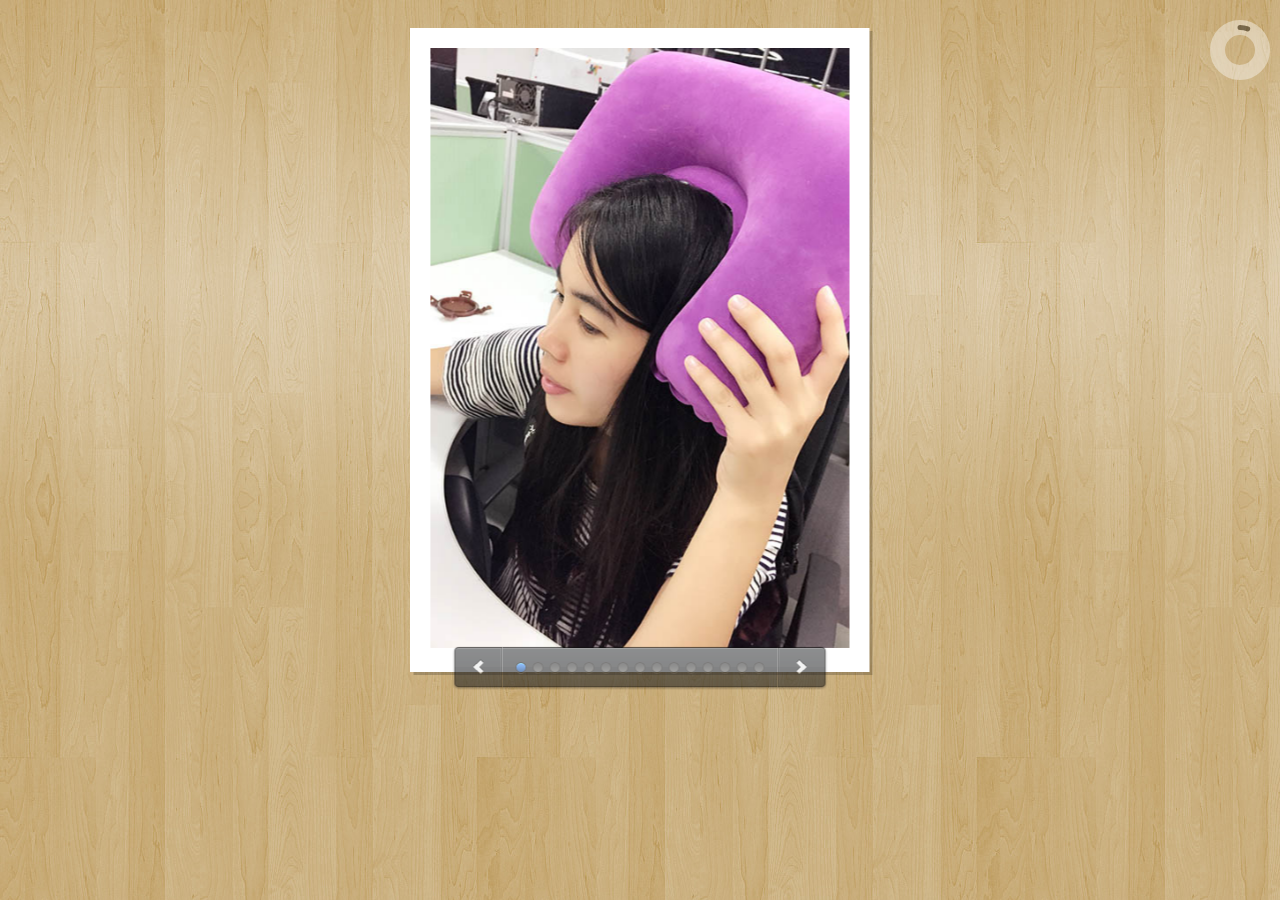
<file: show_img.html>
<!DOCTYPE html>
<html>
	<head>
		<title>o(*￣3￣)o </title>

		<meta http-equiv="X-UA-Compatible" content="IE=edge,chrome=1">

		<!-- Google Webfonts and our stylesheet -->

		<link rel="stylesheet" href="http://fonts.googleapis.com/css?family=PT+Sans+Narrow" />

		<link rel="stylesheet" href="css/styles.css" />

		<link rel="stylesheet" href="css/demo2.css" />
		<script src="js/jquery-1.7.1.min.js"></script>

		<script src="js/ipresenter.packed.js"></script>
		<script>
			$(document).ready(function(){
				$('#ipresenter').iPresenter({
					animSpeed: 2000,
					timer: '360Bar',
					timerDiameter: 60,
					timerStroke: 5,
					timerPadding: 5,
					timerColor: '#000',
					timerBg: '#FFF',
					timerOpacity: 0.4,
					directionNav: false,
					controlNav: true
				});
			});
		</script>

	</head>

	<body>
	<div class="container">
		<div id="ipresenter">
			<div class="step" data-x="0" data-y="0" data-thumbnail="img/thumbs/1.jpg">
				<img src="img/photos/1.jpg" />
			</div>

			<div class="step" data-x="1500" data-y="0" data-rotatex="180" data-thumbnail="img/thumbs/2.jpg">
				<img src="img/photos/2.jpg" />
			</div>

			<div class="step" data-x="3000" data-y="0" data-rotatey="180" data-thumbnail="img/thumbs/3.jpg">
				<img src="img/photos/3.jpg" />
			</div>

			<div class="step" data-x="4500" data-y="0" data-rotatex="180" data-thumbnail="img/thumbs/10.jpg">
				<img src="img/photos/10.jpg" />
			</div>

			<div class="step" data-x="6000" data-y="0" data-rotate="180" data-thumbnail="img/thumbs/11.jpg">
				<img src="img/photos/11.jpg" />
			</div>

			<div class="step" data-x="7500" data-y="0" data-rotatey="180" data-thumbnail="img/thumbs/13.jpg">
				<img src="img/photos/13.jpg" />
			</div>

			<div class="step" data-x="9000" data-y="0" data-thumbnail="img/thumbs/15.jpg">
				<img src="img/photos/15.jpg" />
			</div>

			<div class="step" data-x="10500" data-y="0" data-rotate="80" data-thumbnail="img/thumbs/16.jpg">
				<img src="img/photos/16.jpg" />
			</div>

			<div class="step" data-x="12000" data-y="0" data-rotatex="180" data-thumbnail="img/thumbs/17.jpg">
				<img src="img/photos/17.jpg" />
			</div>

			<div class="step" data-x="13500" data-y="0" data-rotatey="180" data-scale="0.6" data-thumbnail="img/thumbs/18.jpg">
				<img src="img/photos/18.jpg" />
			</div>

			<div class="step" data-x="15000" data-y="0" data-rotatey="-180" data-thumbnail="img/thumbs/8.jpg">
				<img src="img/photos/8.jpg" />
			</div>

			<div class="step" data-x="16500" data-y="0" data-rotatey="180" data-thumbnail="img/thumbs/7.jpg">
				<img src="img/photos/7.jpg" />
			</div>

			<div class="step" data-x="18000" data-y="0" data-rotatex="180" data-thumbnail="img/thumbs/14.jpg">
				<img src="img/photos/14.jpg" />
			</div>

			<div class="step" data-x="19500" data-y="0" data-rotate="180" data-thumbnail="img/thumbs/20.jpg">
				<img src="img/photos/20.jpg" />
			</div>

			<div class="step" data-x="21000" data-y="0" data-rotatey="180" data-thumbnail="img/thumbs/19.jpg">
				<img src="img/photos/19.jpg" />
			</div>
		</div>
	</div>
	</body>
</html>
</file>
<file: css/default.css>
html {height: 100%;}
body{margin:0;padding:0;font-size:12px;overflow:auto}
#mainDiv{width:100%;height:100%; position: relative; z-index: 1314;}
#loveHeart{float:left;width:670px;height:625px}
#garden{width:100%;height:100%}
#elapseClock{text-align:right;font-size:18px;margin-top:10px;margin-bottom:10px}
#words{font-family:"sans-serif";width:500px;font-size:24px;color:#666}
#messages{display:none}
#elapseClock .digit{font-family:"digit";font-size:36px}
#loveu{padding:5px;font-size:22px;margin-top:80px;margin-right:120px;text-align:right;display:none}
#loveu .signature{margin-right:30px;margin-top:10px;font-size:20px;font-style:italic}
#clickSound{display:none}
#code{float:left;width:440px;height:400px;color:#333;font-family:"Consolas","Monaco","Bitstream Vera Sans Mono","Courier New","sans-serif";font-size:12px}
#code .string{color:#2a36ff}
#code .keyword{color:#7f0055;font-weight:bold}
#code .placeholder{margin-left:15px}#code .space{margin-left:7px}
#code .comments{color:#3f7f5f}
#code .white{color:#fff}
#copyright{margin-top:10px;text-align:center;width:100%;color:#666}
#errorMsg{width:100%;text-align:center;font-size:24px;position:absolute;top:100px;left:0}
#copyright a{color:#666}
.b { position: absolute; width: 100%; height: 100%; background: #fff; opacity: .5; z-index: 99;}
</file>
<file: css/styles.css>
* {
	margin: 0px;
	padding: 0px;
}

body {
	font-family: 'PT Sans Narrow', Aller;
}

h2 {
	font-size: 38px
}

p {
	line-height: 150%;
	font-size: 13pt;
}

a {
	color: #39f;
	text-decoration: none;
	outline: none;
	cursor: pointer;
}

a:hover {
	color: #C00;
	text-decoration: none;
}

p.copy {
	display: block;
	font-size: 16px;
	font-weight: normal;
	color: #999;
	margin-top: 10px;
}

ul.examples {
	list-style: none;
	display: block;
	width: 1258px;
	height: 28px;
	margin: 10px auto 0px auto;
}

ul.examples li.logo {
	float: left;
	font-size: 24px;
	text-shadow: #BBB 1px 1px 3px;
}

ul.examples li {
	float: right;
}

ul.examples li a {
	float: right;
	padding: 5px 12px;
	border: 1px solid #3079ED !important;
	background: #4B8DF8;
	background: -webkit-linear-gradient(top, #4C8FFD, #4787ED);
	background: -moz-linear-gradient(top, #4C8FFD, #4787ED);
	background: -ms-linear-gradient(top, #4C8FFD, #4787ED);
	background: -o-linear-gradient(top, #4C8FFD, #4787ED);
	color: #FFF !important;
	text-shadow: 0 1px 0 #2F5BB7 !important;
	text-decoration: none;
	font-size: 13px;
	margin-left: 10px;
	border-radius: 3px;
}
ul.examples li a:hover {
	border: 1px solid #2F5BB7 !important;
	background: #3F83F1;
	background: -webkit-linear-gradient(top, #4D90FE, #357AE8);
	background: -moz-linear-gradient(top, #4D90FE, #357AE8);
	background: -ms-linear-gradient(top, #4D90FE, #357AE8);
	background: -o-linear-gradient(top, #4D90FE, #357AE8);
	-moz-box-shadow: 0 1px 0px #DDD;
	-webkit-box-shadow: 0 1px 0px #DDD;
	box-shadow: 0 1px 0px #DDD;
}

ul.examples li a.active {
	border: 1px solid #CCC !important;
	background: #DDD;
	background: -webkit-linear-gradient(top, #EEE, #DDD);
	background: -moz-linear-gradient(top, #EEE, #DDD);
	background: -ms-linear-gradient(top, #EEE, #DDD);
	background: -o-linear-gradient(top, #EEE, #DDD);
	color: #000 !important;
	text-shadow: 0 1px 0 #FFF !important;
}
</file>
<file: css/demo2.css>
body {
	background: url('../img/background.jpg');
}

a {
	color: #E5E5E5;
	text-decoration: none;
	outline: none;
	cursor: pointer;
}

a:hover {
	color: #C00;
	text-decoration: none;
}

ul.examples {
	width: 97%;
}

ul.examples li.logo {
	color: #fff;
	float: left;
	font-size: 24px;
	text-shadow: #333 1px 1px 3px;
}

p.copy {
	display: block;
	font-size: 16px;
	font-weight: normal;
	color: #FFF;
	margin-top: 10px;
}

div.container {
	position: relative;
	height: 680px;
	width: 100%;
	overflow: hidden;
	margin: auto;
	margin-top: 10px;
	border-radius: 5px;
}

div#ipresenter div#preloader {
	position: absolute;
	display: block;
	width: 200px;
	height: 6px;
	z-index: 200;
	border: rgba(0,0,0,0.5) 1px solid;
	border-radius: 4px;
	padding: 1px;
	-webkit-transform: translate(-100px, 0px);
	-moz-transform: translate(-100px, 0px);
	-o-transform: translate(-100px, 0px);
	-ms-transform: translate(-100px, 0px);
	transform: translate(-100px, 0px);
	-webkit-box-shadow: 0px 0px 8px rgba(0,0,0,0.5);
	-moz-box-shadow: 0px 0px 8px rgba(0,0,0,0.5);
	-o-box-shadow: 0px 0px 8px rgba(0,0,0,0.5);
	-ms-box-shadow: 0px 0px 8px rgba(0,0,0,0.5);
	box-shadow: 0px 0px 8px rgba(0,0,0,0.5);
}

div#ipresenter div#preloader div {
	display: block;
	width: 0%;
	height: 6px;
	background: rgba(0,0,0,0.5);
	border-radius: 3px;
}

div#ipresenter div.step {
	display: block;
	text-align: center;
	z-index: 10;
	background: #FFF;
	color: #000;
	padding: 20px;
	box-shadow: 3px 3px 0px rgba(0,0,0,0.2);
}

div#ipresenter div.step img {
	max-height: 600px;
}

.ipresenter-controlNav {
	position: absolute;
	bottom: 0px;
	left: 50%;
	-webkit-transform: translate(-50%, 0%);
	-moz-transform: translate(-50%, 0%);
	-o-transform: translate(-50%, 0%);
	-ms-transform: translate(-50%, 0%);
	transform: translate(-50%, 0%);
	height: 44px;
}

.ipresenter-controlNav a {
	text-indent: -9999px;
}

.ipresenter-controlNav a.ipresenter-controlPrevNav {
	float: left;
	width: 50px;
	height: 44px;
	background: url('../img/slider-controls.png') no-repeat;
}

.ipresenter-controlNav a.ipresenter-controlNextNav {
	float: left;
	width: 50px;
	height: 44px;
	background: url('../img/slider-controls.png') no-repeat -50px 0px;
}

.ipresenter-controlNav div.ipresenter-items {
	float: left;
	padding: 0px 10px 0px 10px;
	height: 44px;
	background: url('../img/nav-bg.png');
}

.ipresenter-controlNav div.ipresenter-items ul {
	list-style: none;
}

.ipresenter-controlNav div.ipresenter-items ul li {
	float: left;
	position: relative;
}

.ipresenter-controlNav a.ipresenter-control {
	padding: 0px;
	float: left;
	width: 11px;
	height: 12px;
	background: url('../img/bullets.png') no-repeat;
	margin: 3px;
	margin-top: 16px;
	line-height: 0px;
}

.ipresenter-controlNav a.ipresenter-control.active {
	background-position: 0px -12px;
}

.ipresenter-controlNav div.ipresenter-items div.ipresenter-tooltip {
	display: none;
	position: absolute;
	background: url('../img/tooltip.png') no-repeat;
	width: 124px;
	height: 90px;
	bottom: 30px;
	left: -64px;
	padding: 10px;
	z-index: 100;
}

.ipresenter-controlNav div.ipresenter-items div.ipresenter-tooltip div {
	display: block;
	width: 124px;
	height: 84px;
	overflow: hidden;
	border-radius: 2px;
}

.ipresenter-controlNav div.ipresenter-items div.ipresenter-tooltip img {
	display: block;
	width: 124px;
}
</file>
